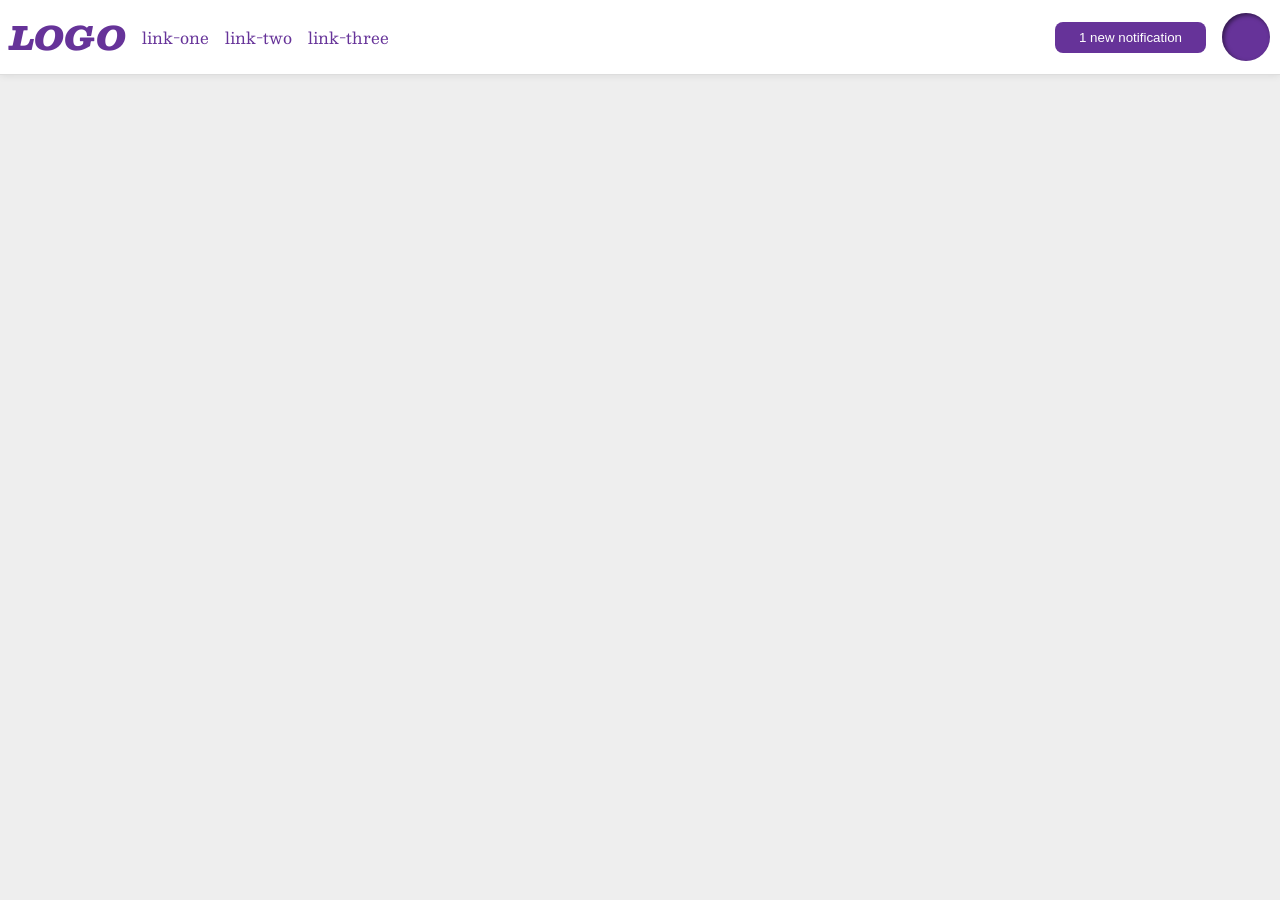
<file: foundations/flex/03-flex-header-2/index.html>
<!DOCTYPE html>
<html lang="en">
  <head>
    <meta charset="UTF-8">
    <meta http-equiv="X-UA-Compatible" content="IE=edge">
    <meta name="viewport" content="width=device-width, initial-scale=1.0">
    <title>Flex Header 2</title>
    <link rel="stylesheet" href="style.css">
  </head>
  <body>
    <div class="header">
      <div class="left">
        <div class="logo">
          LOGO
        </div>
        <ul class="links">
          <li><a href="https://google.com">link-one</a></li>
          <li><a href="https://google.com">link-two</a></li>
          <li><a href="https://google.com">link-three</a></li>
        </ul>
      </div>
      <div class="right">
        <button class="notifications">
          1 new notification
        </button>
        <div class="profile-image"></div>
      </div>
    </div>
  </body>
</html>
</file>
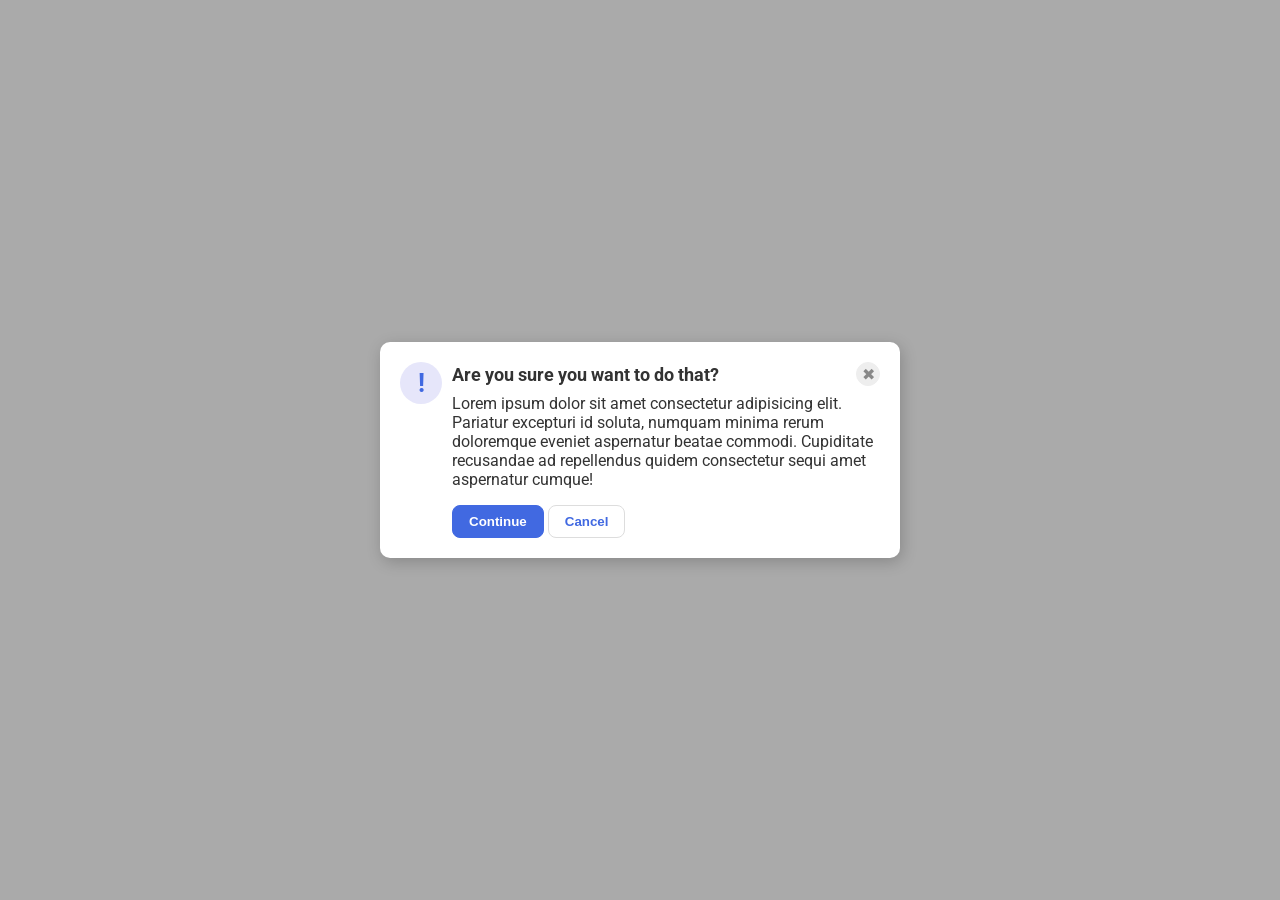
<file: foundations/flex/05-flex-modal/index.html>
<!DOCTYPE html>
<html lang="en">
  <head>
    <meta charset="UTF-8">
    <meta http-equiv="X-UA-Compatible" content="IE=edge">
    <meta name="viewport" content="width=device-width, initial-scale=1.0">
    <link rel="stylesheet" href="style.css">
    <title>Modal</title>
  </head>
  <body>
    <div class="modal">
      <div class="icon">!</div>
      <div class="content">
        <div class="header">Are you sure you want to do that?
          <button class="close-button">✖</button>
        </div>
        <div class="text">Lorem ipsum dolor sit amet consectetur adipisicing elit. Pariatur excepturi id soluta, numquam minima rerum doloremque eveniet aspernatur beatae commodi. Cupiditate recusandae ad repellendus quidem consectetur sequi amet aspernatur cumque!</div>
        <button class="continue">Continue</button>
        <button class="cancel">Cancel</button>
      </div>
    </div>
  </body>
</html>
</file>
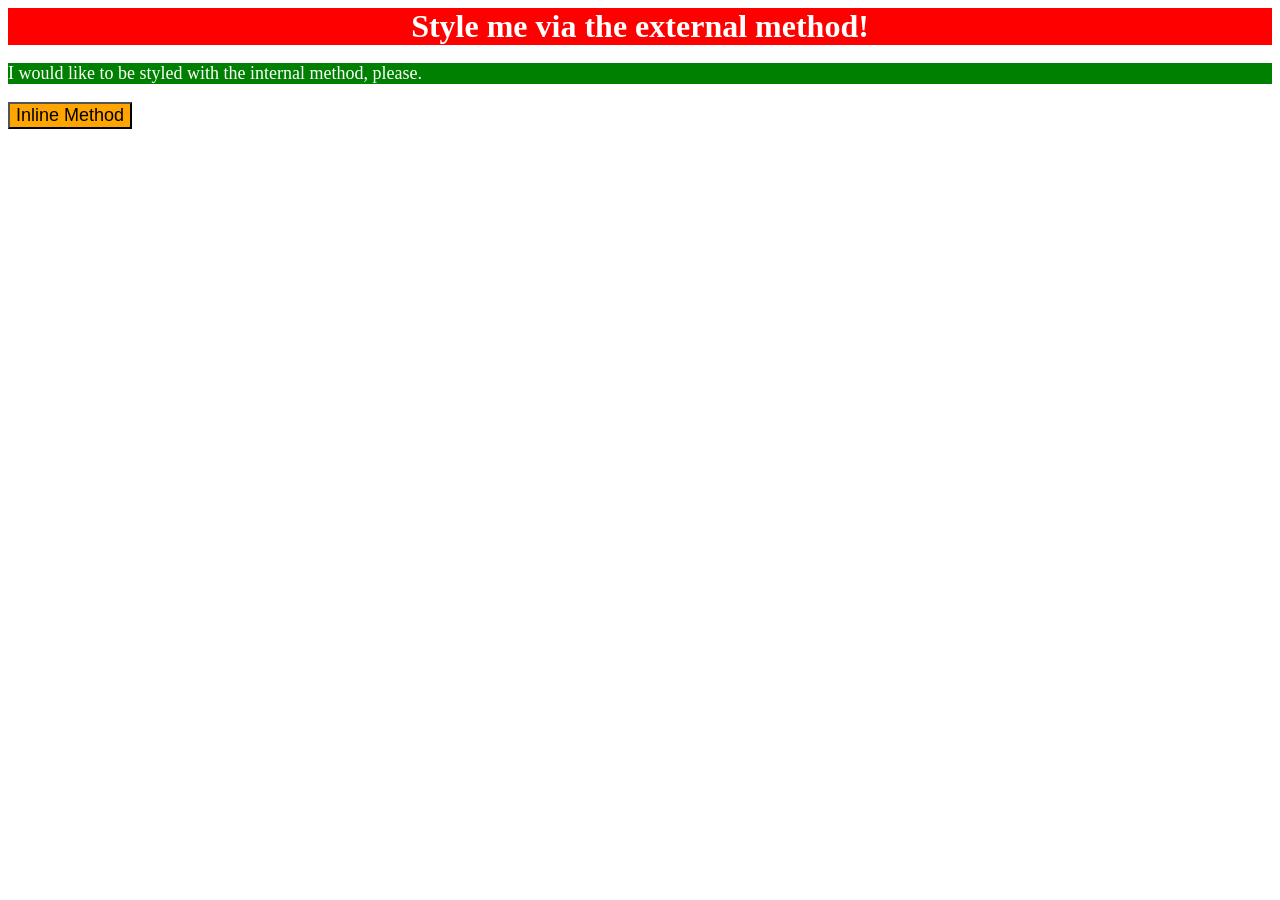
<file: foundations/intro-to-css/01-css-methods/index.html>
<!DOCTYPE html>
<html lang="en">
  <head>
    <link rel="stylesheet" href="styles.css">
    <meta charset="UTF-8">
    <meta http-equiv="X-UA-Compatible" content="IE=edge">
    <meta name="viewport" content="width=device-width, initial-scale=1.0">
    <title>Methods for Adding CSS</title>
    <style>
      p {
        color: white;
        background-color: green;
        font-size: 18px;
      }
    </style>
  </head>
  <body>
    <div>Style me via the external method!</div>
    <p>I would like to be styled with the internal method, please.</p>
    <button style="color: black; background-color:orange; font-size: 18px;">Inline Method</button>
  </body>
</html>
</file>
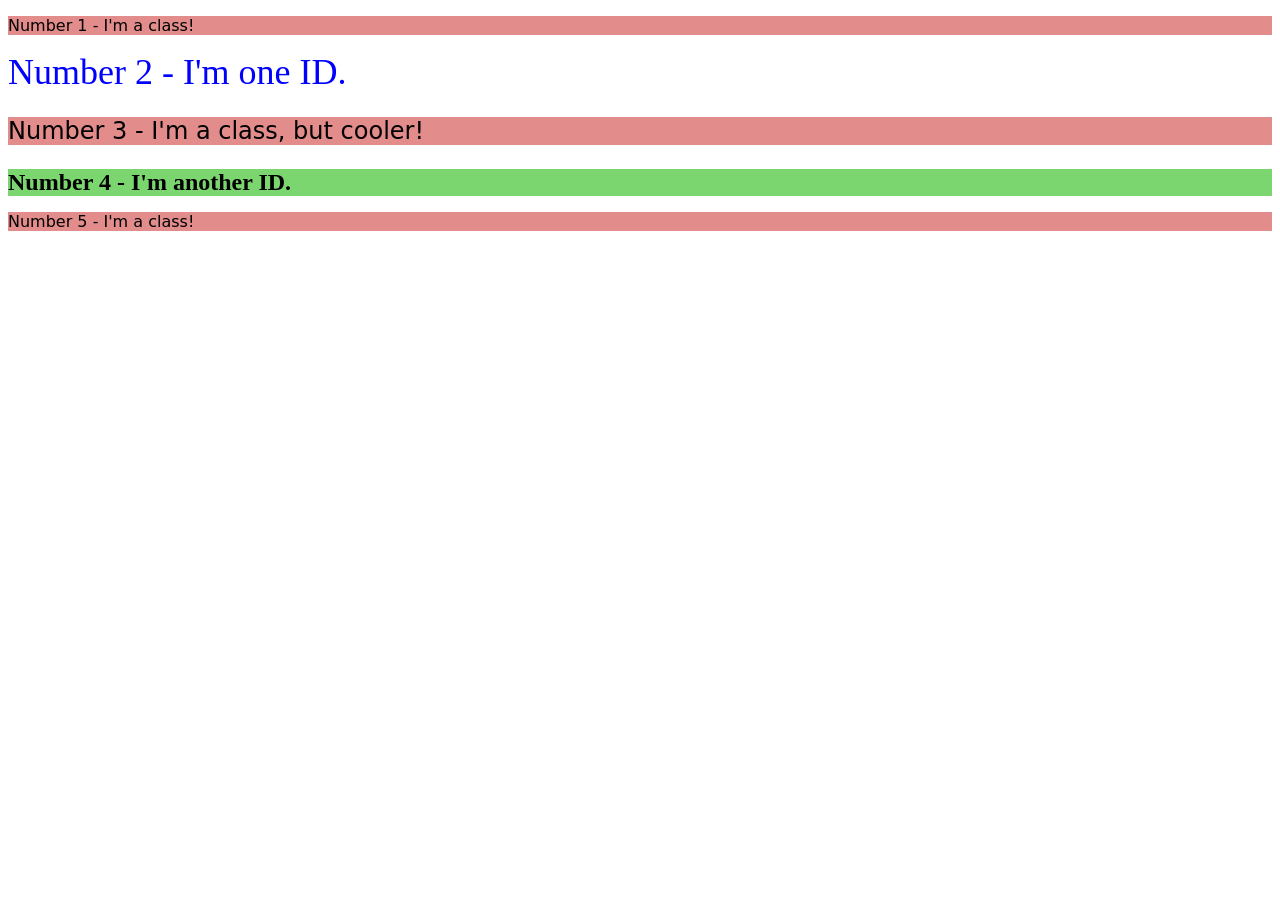
<file: foundations/intro-to-css/02-class-id-selectors/index.html>
<!DOCTYPE html>
<html lang="en">
  <head>
    <meta charset="UTF-8">
    <meta http-equiv="X-UA-Compatible" content="IE=edge">
    <meta name="viewport" content="width=device-width, initial-scale=1.0">
    <title>Class and ID Selectors</title>
    <link rel="stylesheet" href="style.css">
  </head>
  <body>
    <p class="oddNum One">Number 1 - I'm a class!</p>
    <div id="evenNum2">Number 2 - I'm one ID.</div>
    <p class="oddNum Three">Number 3 - I'm a class, but cooler!</p>
    <div id="evenNum4">Number 4 - I'm another ID.</div>
    <p class="oddNum Five">Number 5 - I'm a class!</p>
  </body>
</html>
</file>
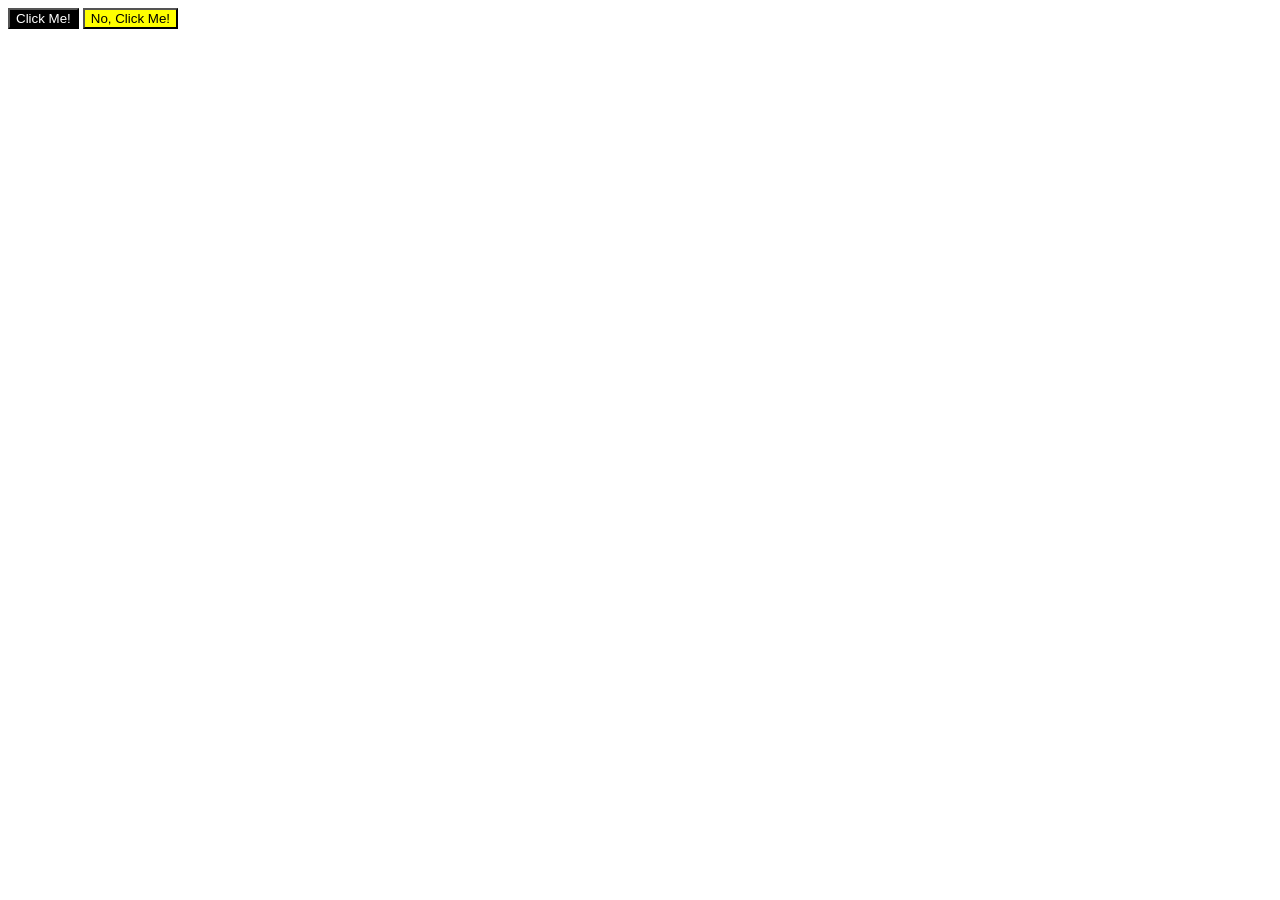
<file: foundations/intro-to-css/03-grouping-selectors/index.html>
<!DOCTYPE html>
<html lang="en">
  <head>
    <meta charset="UTF-8">
    <meta http-equiv="X-UA-Compatible" content="IE=edge">
    <meta name="viewport" content="width=device-width, initial-scale=1.0">
    <title>Grouping Selectors</title>
    <link rel="stylesheet" href="style.css">
  </head>
  <body>
    <button class="first">Click Me!</button>
    <button class="second">No, Click Me!</button>
  </body>
</html>
</file>
<file: foundations/flex/03-flex-header-2/style.css>
/* this is some magical font-importing.  
you'll learn about it later. */
@import url('https://fonts.googleapis.com/css2?family=Besley:ital,wght@0,400;1,900&display=swap');

body {
  margin: 0;
  background: #eee;
  font-family: Besley, serif;
}

.header {
  background: white;
  border-bottom: 1px solid #ddd;
  box-shadow: 0 0 8px rgba(0,0,0,.1);
  display: flex;
  padding: 10px;
  justify-content: space-between;
}

.profile-image {
  background: rebeccapurple;
  box-shadow: inset 2px 2px 4px rgba(0,0,0,.5);
  border-radius: 50%;
  width: 48px;
  height: 48px;
}

.logo {
  color: rebeccapurple;
  font-size: 32px;
  font-weight: 900;
  font-style: italic;
}

button {
  border: none;
  border-radius: 8px;
  background: rebeccapurple;
  color: white;
  padding: 8px 24px;
}

a {
  /* this removes the line under our links */
  text-decoration: none;
  color: rebeccapurple;
}

ul {
  list-style-type: none;
  display: flex;
  gap: 16px;
  margin: 0;
  padding: 0;
}

.left, .right {
  display: flex;
  align-items: center;
  gap: 16px;
}
</file>
<file: foundations/flex/05-flex-modal/style.css>
@import url('https://fonts.googleapis.com/css2?family=Roboto:wght@400;700&display=swap');

html, body {
  height: 100%;
}

body {
  font-family: Roboto, sans-serif;
  margin: 0;
  background: #aaa;
  color: #333;
  /* I'll give you this one for free lol */
  display: flex;
  align-items: center;
  justify-content: center;
}

.modal {
  background: white;
  width: 480px;
  border-radius: 10px;
  box-shadow: 2px 4px 16px rgba(0,0,0,.2);
  display: flex;
  padding: 20px;
  gap: 10px;
}

.header {
  display: flex;
  justify-content: space-between;
  align-items: center;
  font-size: 18px;
  font-weight: bold;
  margin-bottom: 8px;
}

.text {
  margin-bottom: 16px;
}

.icon {
  color: royalblue;
  font-size: 26px;
  font-weight: 700;
  background: lavender;
  width: 42px;
  height: 42px;
  border-radius: 50%;
  display: flex;
  align-items: center;
  justify-content: center;
  flex-shrink: 0;
}

.close-button {
  background: #eee;
  border-radius: 50%;
  color: #888;
  font-weight: 400;
  font-size: 16px;
  height: 24px;
  width: 24px;
  display: flex;
  align-items: center;
  justify-content: center;
  border: 1px solid #eee;
  padding: 0;
  flex-shrink: 0;
}

button {
  cursor: pointer;
  padding: 8px 16px;
  border-radius: 8px;
  font-weight: bold;
}

button.continue {
  background: royalblue;
  border: 1px solid royalblue;
  color: white;
}

button.cancel {
  background: white;
  border: 1px solid #ddd;
  color: royalblue;
}
</file>
<file: foundations/intro-to-css/01-css-methods/styles.css>
div {
    color: white;
    background-color: red;
    font-size: 32px;
    font-weight: bold;
    text-align: center;
}
</file>
<file: foundations/intro-to-css/02-class-id-selectors/style.css>
/* Add CSS Styling */

.oddNum {
    background-color: rgb(226, 140, 140);
    font-family: Verdana, "DejaVu Sans", sans-serif;
}

.oddNum.Three {
    font-size: 24px;
}

#evenNum2 {
    color: blue;
    font-size: 36px;
}

#evenNum4 {
    background-color: rgb(123, 214, 111);
    font-size: 24px;
    font-weight: bold;
}
</file>
<file: foundations/intro-to-css/03-grouping-selectors/style.css>
/* Add CSS Styling */
.first, .second {
    font: 28px;
    font-family: Helvetica, 'Times New Roman', sans-serif;
}

.first {
    color: white;
    background-color: black;
}

.second {
    background-color: yellow;
}
</file>
